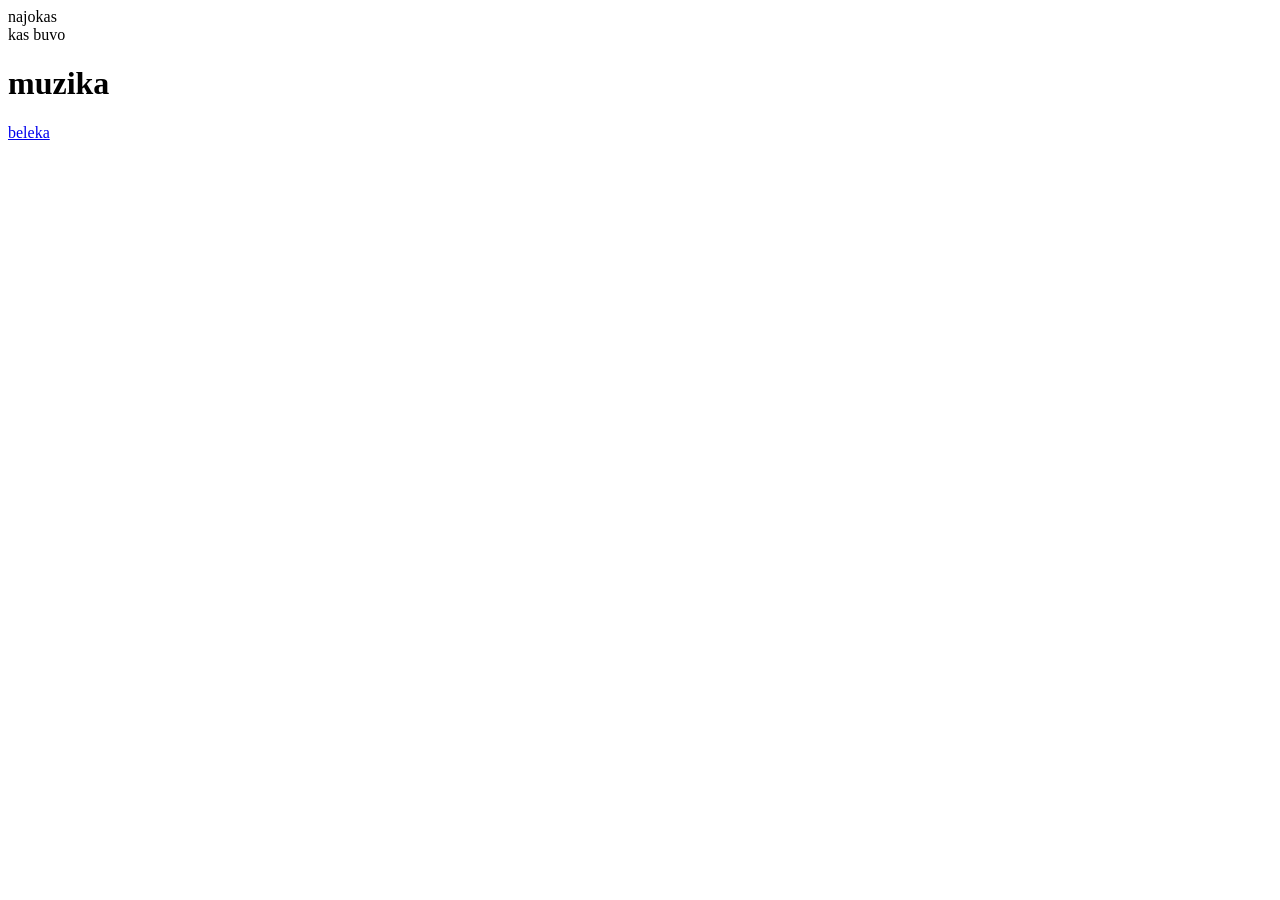
<file: index.html>
<!doctype html>
<html>
  <head>
    <title>pirmaskurimas</title>
  </head>
  <body>
    <header>najokas</header>
    <main>kas buvo</main>
    <h1>muzika</h1>
    <a href=https://www.google.com>beleka</a>
  </body>
</html>
</file>
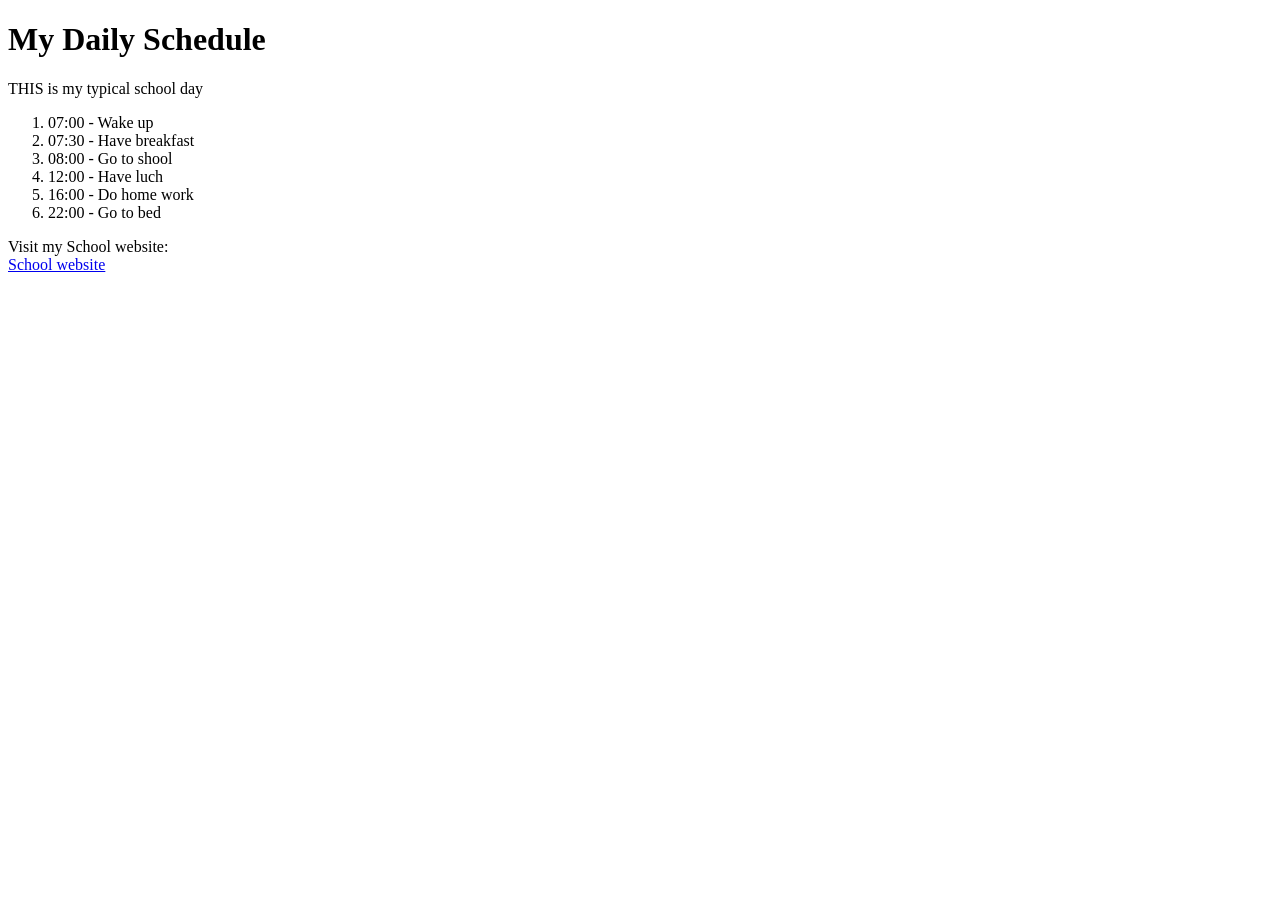
<file: aprasimas.html>
<!doctype html>
<html>
  <head>
    <title>aprimas</title>
  </head>
  <body>
    <h1>My Daily Schedule</h1>
    <div>THIS is my typical school day</div>
    <ol>
      <li>07:00 - Wake up</li>
      <li>07:30 - Have breakfast</li>
      <li>08:00 - Go to shool</li>
      <li>12:00 - Have luch</li>
      <li>16:00 - Do home work</li>
      <li>22:00 - Go to bed</li>
    </ol>
    <div>Visit my School website:</div>
    <a href="https://school.lt/"> School website</a>
  </body>
</html>
</file>
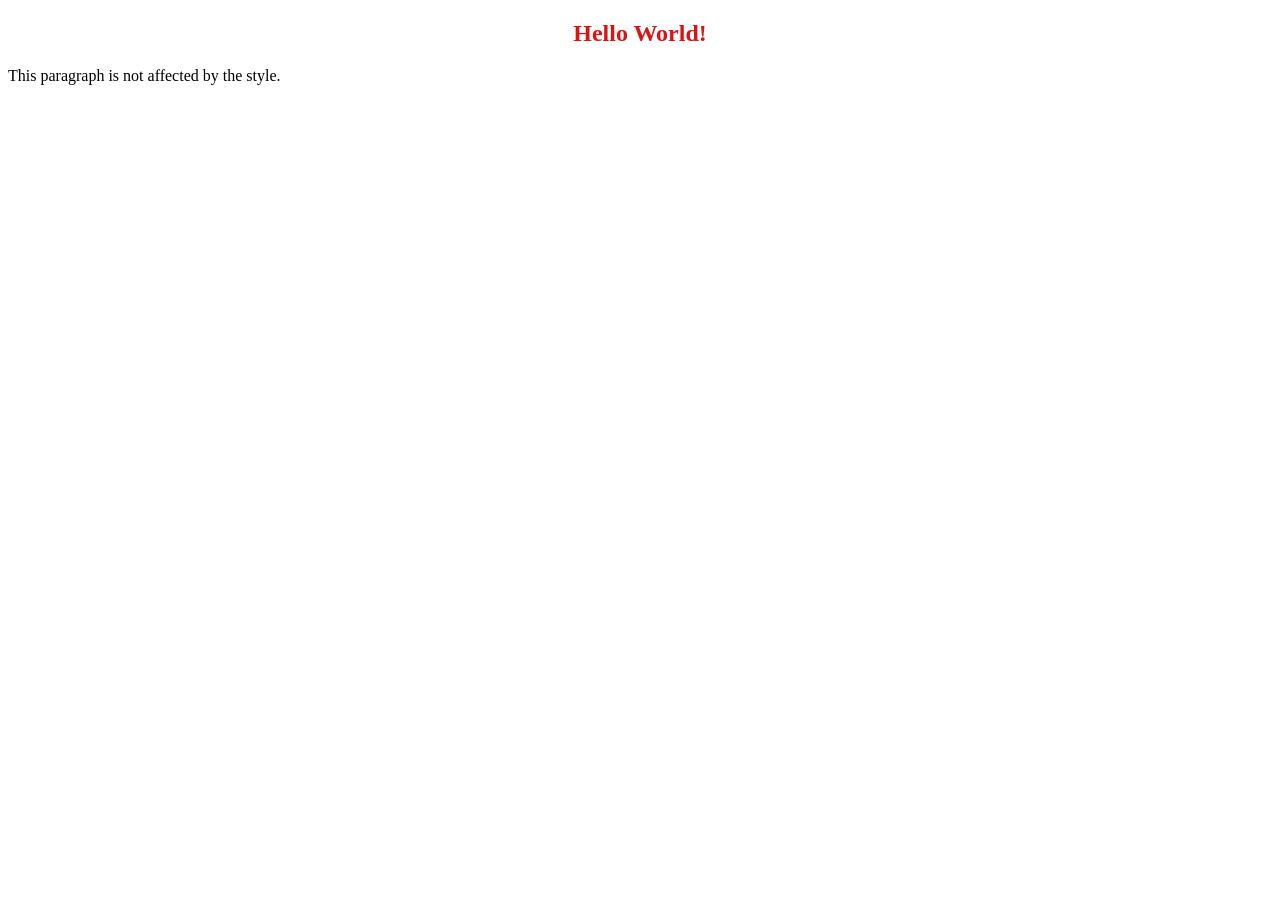
<file: bandymas.html>
<!doctype html>
<html lang="en">
  <head>
    <meta charset="UTF-8" />
    <meta name="viewport" content="width=device-width, initial-scale=1.0" />
    <title>spalvos</title>
    <style></style>
    <link rel="stylesheet" href="styles.css" />
  </head>
  <body>
    <h2 class="spalvos4">Hello World!</h2>
    <p>This paragraph is not affected by the style.</p>
  </body>
</html>
</file>
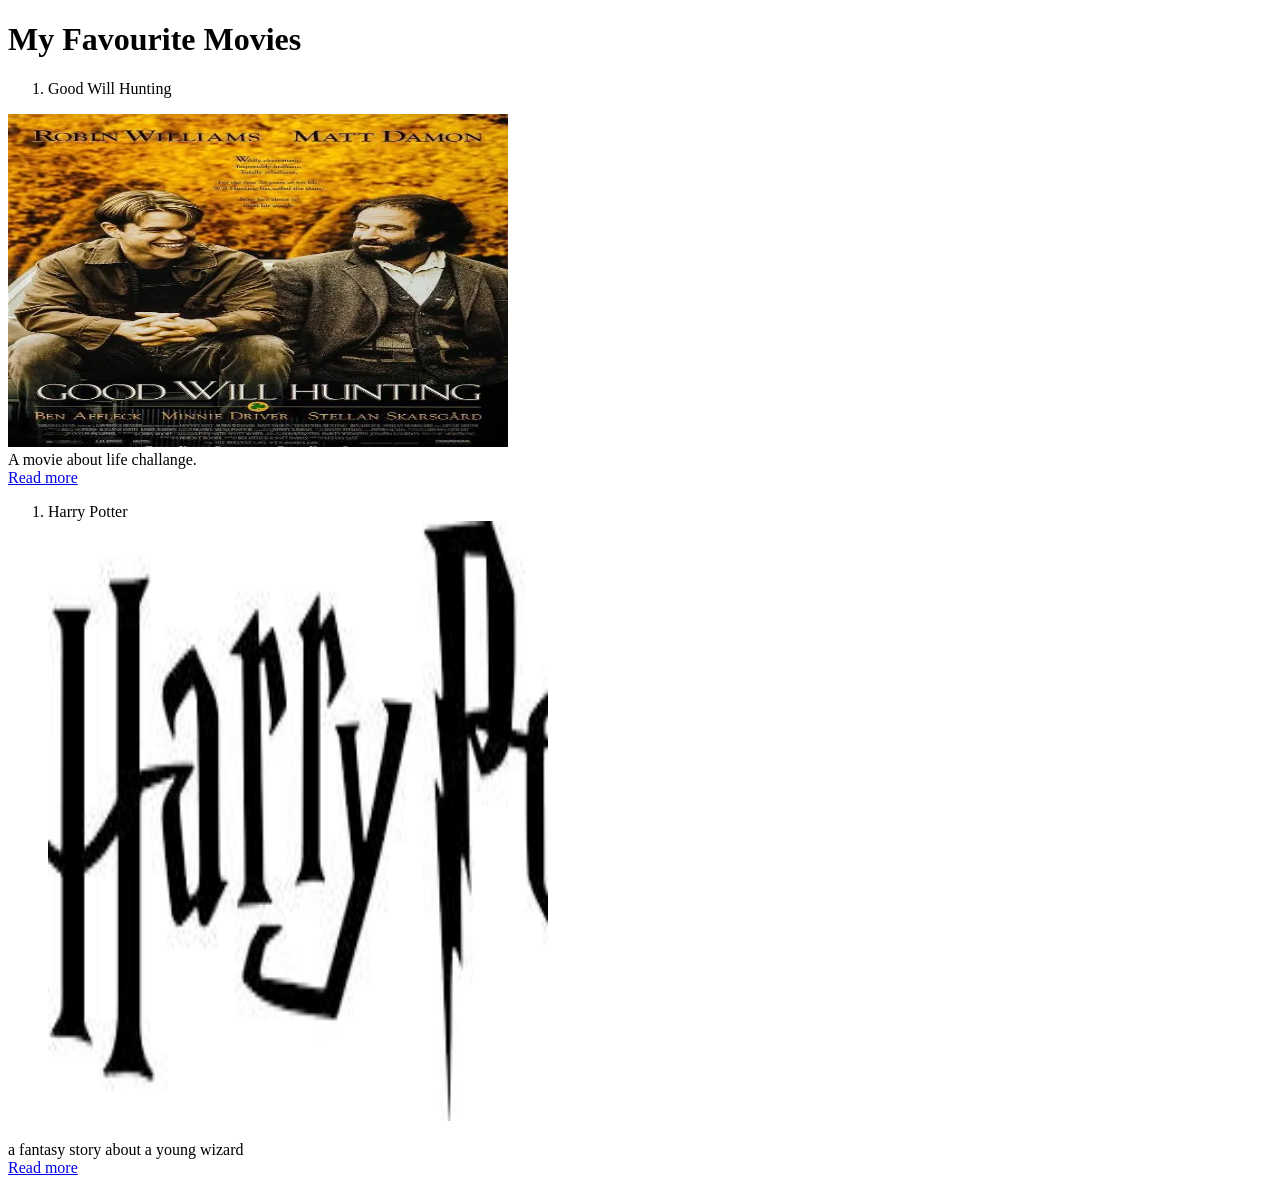
<file: filmai.html>
<!doctype html>
<html lang="en">
  <head>
    <meta charset="UTF-8" />
    <meta name="viewport" content="width=`, initial-scale=1.0" />
    <title>Document</title>
  </head>
  <body>
    <h1>My Favourite Movies</h1>
    <ol>
      <li>Good Will Hunting</li>
    </ol>
    <img
      src="./images.webp"
      alt="film good vill huntig"
      width="500"
      height="333"
    />
    <div>A movie about life challange.</div>
    <a href=" https://www.imdb.com/title/tt0119217/"> Read more</a>
    <ol>
      <li>Harry Potter</li>
      <img
        src="./download.webp"
        alt="Girl in a jacket"
        width="500"
        height="600"
      />
    </ol>
    <div>a fantasy story about a young wizard</div>
    <a href="https://www.harrypotter.com/"> Read more</a>
  </body>
</html>
</file>
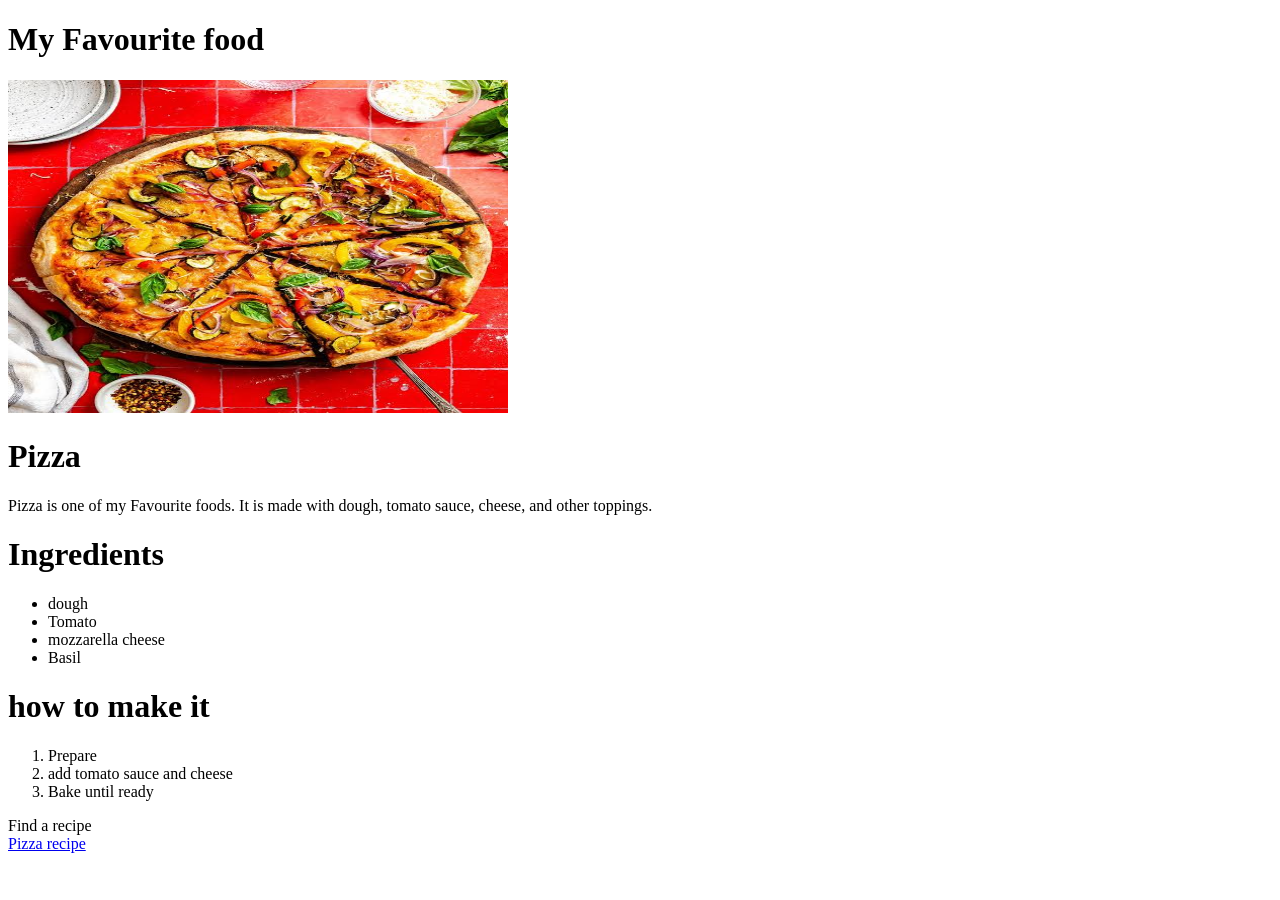
<file: maistas.html>
<!doctype html>
<html lang="en">
  <title>maistas</title>
  <head>
    <meta charset="UTF-8" />
    <meta name="viewport" content="width=device-width, initial-scale=1.0" />
    <title>Document</title>
  </head>
  <body>
    <h1>My Favourite food</h1>
    <img
      src="./images.jpg"
      alt="film good vill huntig"
      width="500"
      height="333"
    />
    <h1>Pizza</h1>
    <div>
      Pizza is one of my Favourite foods. It is made with dough, tomato sauce,
      cheese, and other toppings.
    </div>
    <h1>Ingredients</h1>
    <ul>
      <li>dough</li>
      <li>Tomato</li>
      <li>mozzarella cheese</li>
      <li>Basil</li>
    </ul>
    <h1>how to make it</h1>
    <ol>
      <li>Prepare</li>
      <li>add tomato sauce and cheese</li>
      <li>Bake until ready</li>
    </ol>
    <div>Find a recipe</div>
    <a href="https://antmedineslenteles.com/2021/05/20/vienos-skardos-pica/">
      Pizza recipe</a
    >
  </body>
</html>
</file>
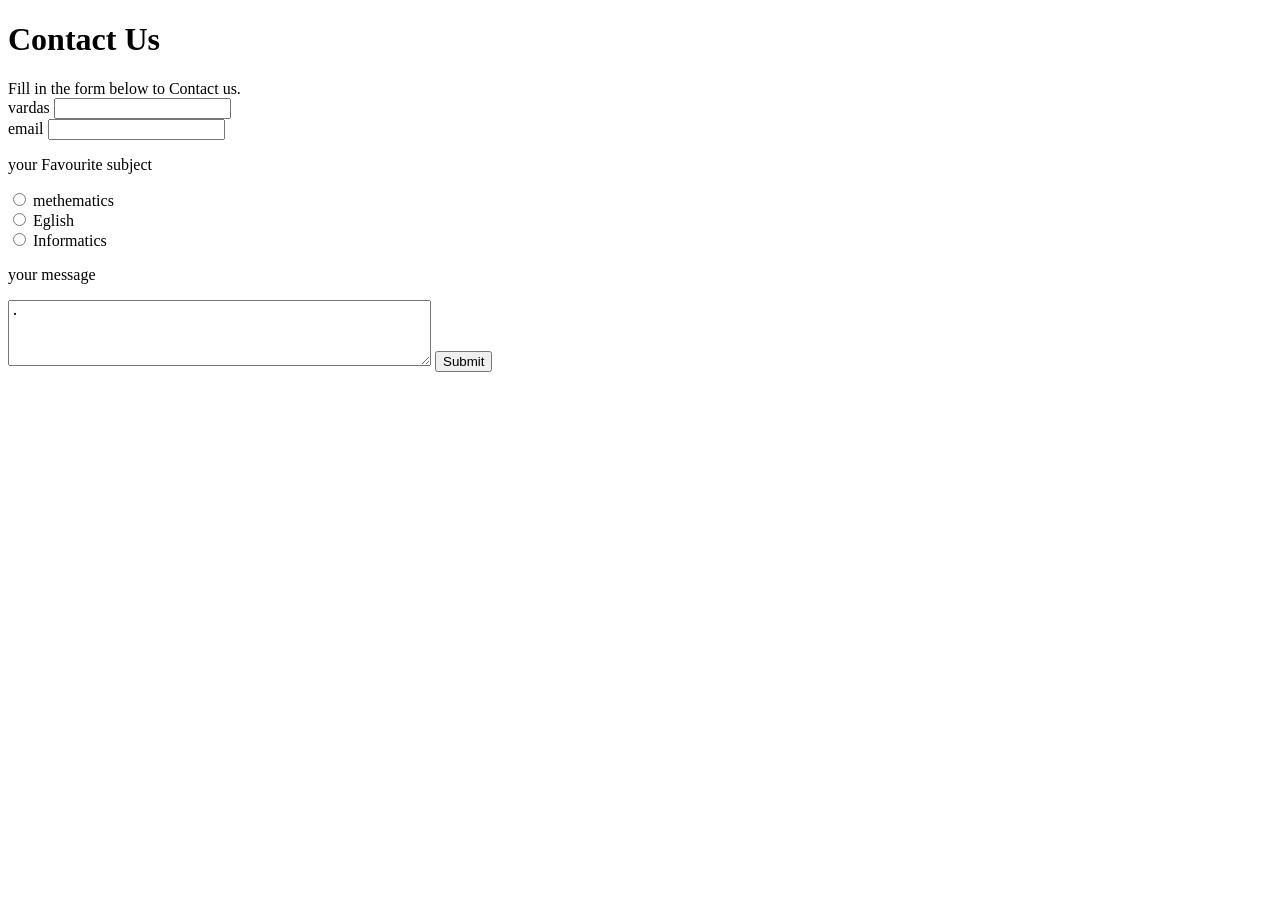
<file: pamakos.html>
<!doctype html>
<html lang="en">
  <head>
    <meta charset="UTF-8" />
    <meta name="viewport" content="width=device-width, initial-scale=1.0" />
    <title>Document</title>
  </head>
  <body>
    <h1>Contact Us</h1>
    <div>Fill in the form below to Contact us.</div>
    <form>
      <label> </label>
      <label for="name">vardas</label>
      <input type="text" id="vardas" name="name" /><br />

      <label for="emailas">email</label>
      <input type="email" id="pastas" name="emailas" /> <br />

      <p>your Favourite subject</p>

      <input type="radio" id="]metamatika" name="mathematics" value="HTML" />
      <label for="matematika">methematics</label><br />

      <input type="radio" id="anglai" name="Eglish" value="HTML" />
      <label for="anglai">Eglish </label><br />

      <input type="radio" id="informatika" name="Informatics" value="HTML" />
      <label for="informatika">Informatics</label><br />

      <p><label for="tekstas">your message</label></p>
      <textarea id="tekstas" name="tekstas" rows="4" cols="50">.</textarea>

      <input type="submit" value="Submit" />
    </form>
  </body>
</html>
</file>
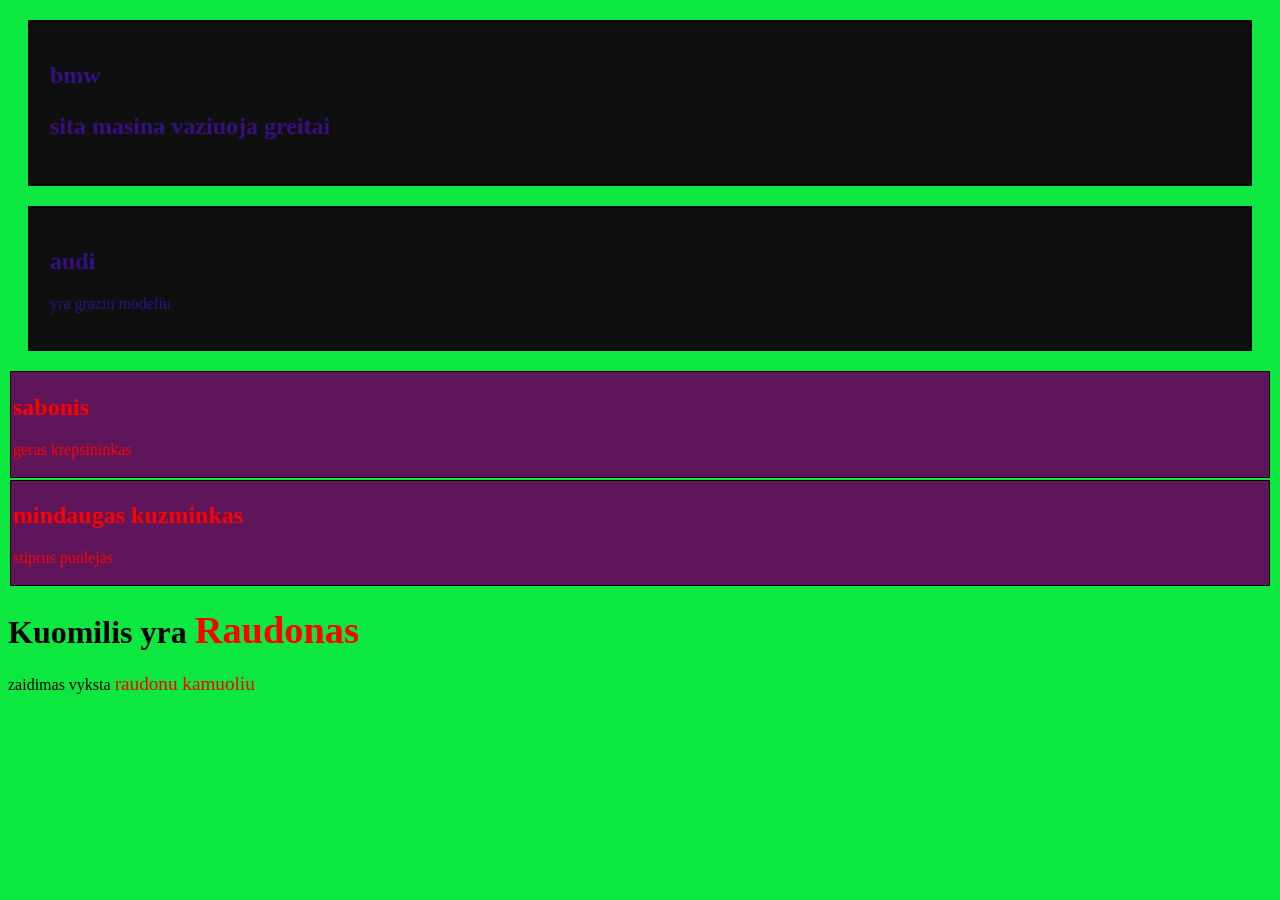
<file: spalvos.html>
<!doctype html>
<html lang="en">
  <head>
    <style>

       body {
  background-color: rgb(13, 232, 64);
}

       .masinos {
      background-color: rgb(16, 15, 15);
      color: rgb(50, 16, 128);
      border: 2px solid black;
      margin: 20px;
      padding: 20px;

    </style>

   <style>
        .garsuszmones {
      background-color: rgb(94, 21, 89);
      color: red;
      border: 1px solid black;
      margin: 2px;
      padding: 2px;
</style>

    <style>
.kamuoliai{
  font-size: 120%;
  color: red;
}
</style>

    <meta charset="UTF-8" />
    <meta name="viewport" content="width=device-width, initial-scale=1.0" />
    <title>spalvos</title>
  </head>
  <body>


    <div class="masinos">
      <h2>bmw</ht2>
      <p> sita masina vaziuoja greitai</p>
    </div>

    <div class="masinos">
    <h2>audi</h2>
    <p> yra graziu modeliu</p>
    </div>
    


    <div class="garsuszmones"> 
        <h2>sabonis</h2>
        <p>geras krepsininkas</p>
        </div>

        <div class="garsuszmones">
            <h2>mindaugas kuzminkas</h2>
            <p>stiprus puolejas </p>
            </div>

           <h1> Kuomilis yra  <span class="kamuoliai">Raudonas</span></h1>
           <p> zaidimas vyksta <span class="kamuoliai">raudonu kamuoliu</span></p>


  </body>
</html>
</file>
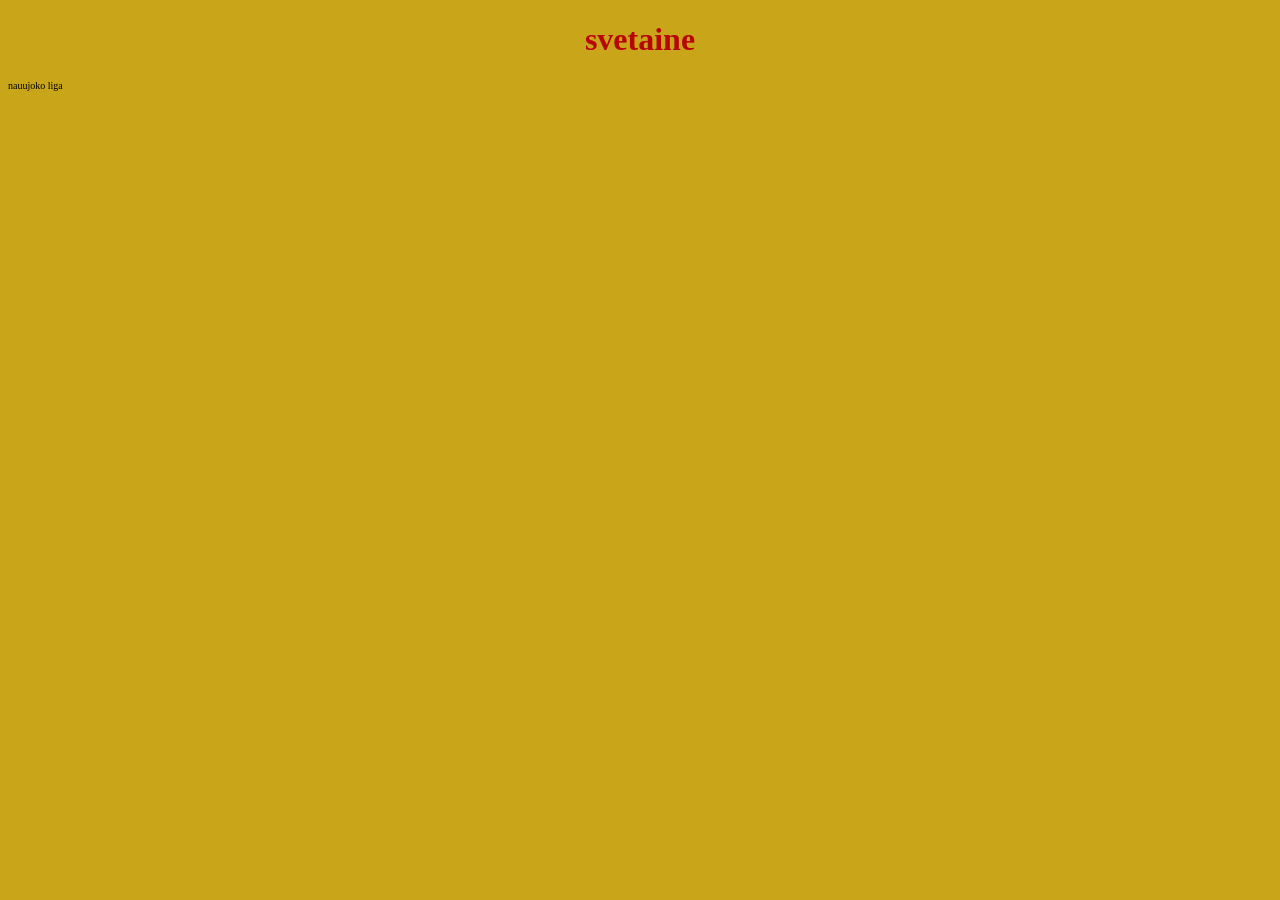
<file: spalvos1.html>
<!doctype html>
<html lang="en">
  <head>
    <meta charset="UTF-8" />
    <meta name="viewport" content="width=device-width, initial-scale=1.0" />
    <title>spalvos1</title>
    <style>
      body {
        background-color: rgb(201, 166, 25);
      }

      h1 {
        color: rgb(184, 6, 6);
        text-align: center;
      }

      p {
        font-family: verdana;
        font-size: 10px;
      }
    </style>
  </head>
  <body>
    <h1>svetaine</h1>
    <p>nauujoko liga</p>
  </body>
</html>
</file>
<file: styles.css>
.spalvos4 {
  text-align: center;
  color: rgb(216, 21, 21);
}
</file>
